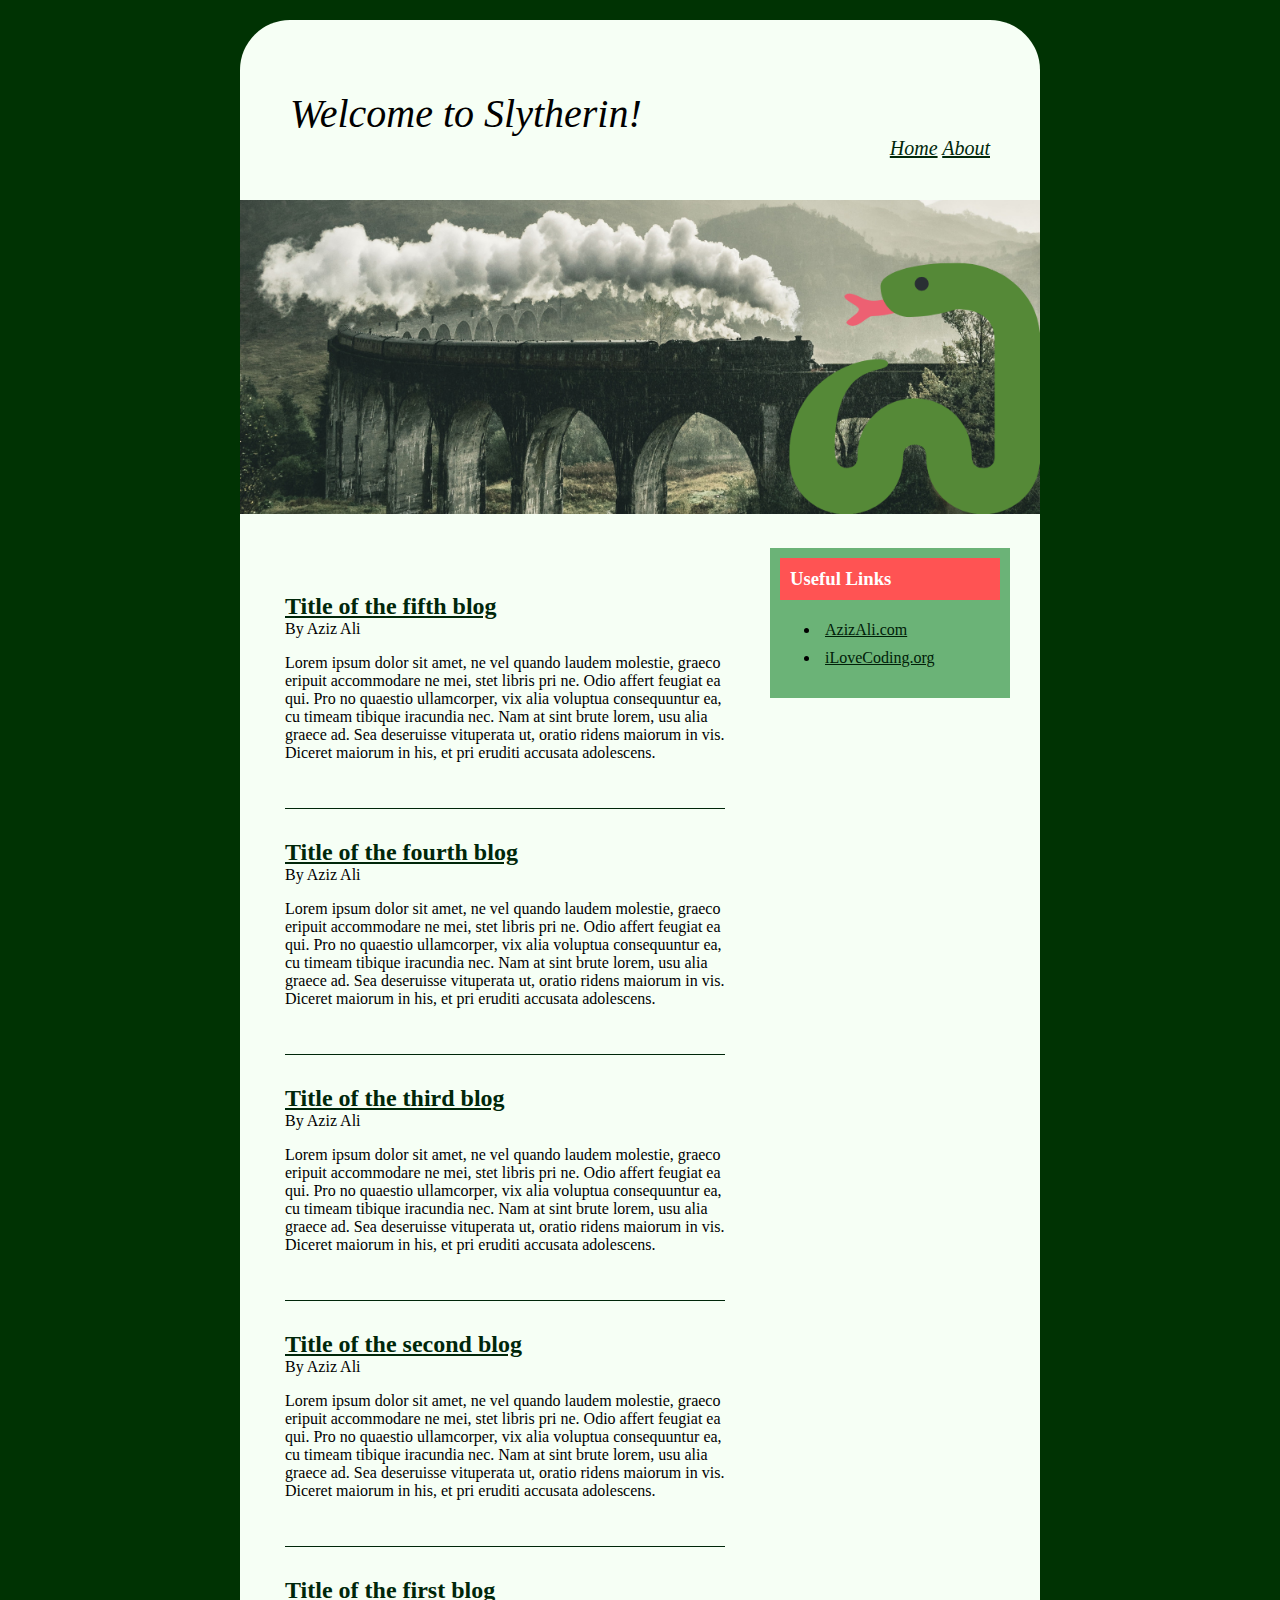
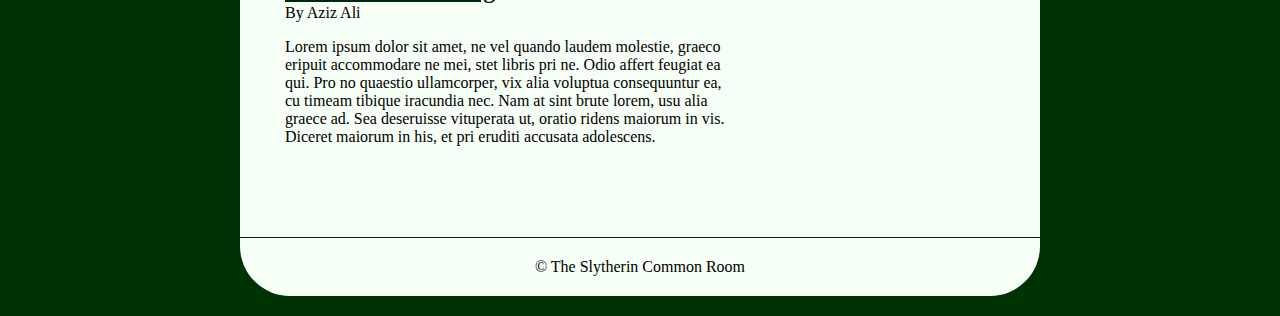
<file: index.html>
<!DOCTYPE html>
<html ang="en">
<head>
    <meta arset="UTF-8"></metaarset></h>
    <meta name="wport" content="width=device-width, initial-scale=1.0"></h>
    <meta http-equiv="X-UA-Compatible" content="ie=edge">
    <link rel="stylesheet" href="css/style.css">
    <title>Slytherin Common Room</title>
</head>
<body>
    <div class="wrapper">
        <header>
            <div id="logo">
                Welcome to Slytherin!
            </div>
            <nav>
                <a href="index.html">Home</a>
                <a href="about.html">About</a>
            </nav>
        </header>
        <div id="big-image">
            <img width="100%" src="img/banner.png" alt="Hogwarts train and a snake">
        </div>
        <div class="aside">
            <h3>Useful Links</h3>
            <ul>
                <li>
                    <a href="http://azizali.com">AzizAli.com</a>
                </li>
                <li>
                    <a href="http://ilovecoding.org">iLoveCoding.org</a>
                </li>
            </ul>
        </div>
        <main>
            <section>
                <article>
                    <h2>
                        <a href="">Title of the fifth blog</a>
                    </h2>
                    <span>By Aziz Ali</span>
                    <p>
                        Lorem ipsum dolor sit amet, ne vel quando laudem molestie, graeco eripuit accommodare ne mei, stet libris pri ne. Odio affert feugiat ea qui. Pro no quaestio ullamcorper, vix alia voluptua consequuntur ea, cu timeam tibique iracundia nec. Nam at sint brute lorem, usu alia graece ad. Sea deseruisse vituperata ut, oratio ridens maiorum in vis. Diceret maiorum in his, et pri eruditi accusata adolescens.
                    </p>
                </article>
                <article>
                    <h2>
                        <a href="">Title of the fourth blog</a>
                    </h2>
                    <span>By Aziz Ali</span>
                    <p>
                        Lorem ipsum dolor sit amet, ne vel quando laudem molestie, graeco eripuit accommodare ne mei, stet libris pri ne. Odio affert feugiat ea qui. Pro no quaestio ullamcorper, vix alia voluptua consequuntur ea, cu timeam tibique iracundia nec. Nam at sint brute lorem, usu alia graece ad. Sea deseruisse vituperata ut, oratio ridens maiorum in vis. Diceret maiorum in his, et pri eruditi accusata adolescens.
                    </p>
                </article>                <article>
                    <h2>
                        <a href="">Title of the third blog</a>
                    </h2>
                    <span>By Aziz Ali</span>
                    <p>
                        Lorem ipsum dolor sit amet, ne vel quando laudem molestie, graeco eripuit accommodare ne mei, stet libris pri ne. Odio affert feugiat ea qui. Pro no quaestio ullamcorper, vix alia voluptua consequuntur ea, cu timeam tibique iracundia nec. Nam at sint brute lorem, usu alia graece ad. Sea deseruisse vituperata ut, oratio ridens maiorum in vis. Diceret maiorum in his, et pri eruditi accusata adolescens.
                    </p>
                </article>                <article>
                    <h2>
                        <a href="">Title of the second blog</a>
                    </h2>
                    <span>By Aziz Ali</span>
                    <p>
                        Lorem ipsum dolor sit amet, ne vel quando laudem molestie, graeco eripuit accommodare ne mei, stet libris pri ne. Odio affert feugiat ea qui. Pro no quaestio ullamcorper, vix alia voluptua consequuntur ea, cu timeam tibique iracundia nec. Nam at sint brute lorem, usu alia graece ad. Sea deseruisse vituperata ut, oratio ridens maiorum in vis. Diceret maiorum in his, et pri eruditi accusata adolescens.
                    </p>
                </article>
                <article>
                    <h2>
                        <a href="">Title of the first blog</a>
                    </h2>
                    <span>By Aziz Ali</span>
                    <p>
                        Lorem ipsum dolor sit amet, ne vel quando laudem molestie, graeco eripuit accommodare ne mei, stet libris pri ne. Odio affert feugiat ea qui. Pro no quaestio ullamcorper, vix alia voluptua consequuntur ea, cu timeam tibique iracundia nec. Nam at sint brute lorem, usu alia graece ad. Sea deseruisse vituperata ut, oratio ridens maiorum in vis. Diceret maiorum in his, et pri eruditi accusata adolescens.
                    </p>
                </article>
            </section>

        </main>
        <footer>
            &copy; The Slytherin Common Room
        </footer>
    </div>
</body>
</html>
</file>
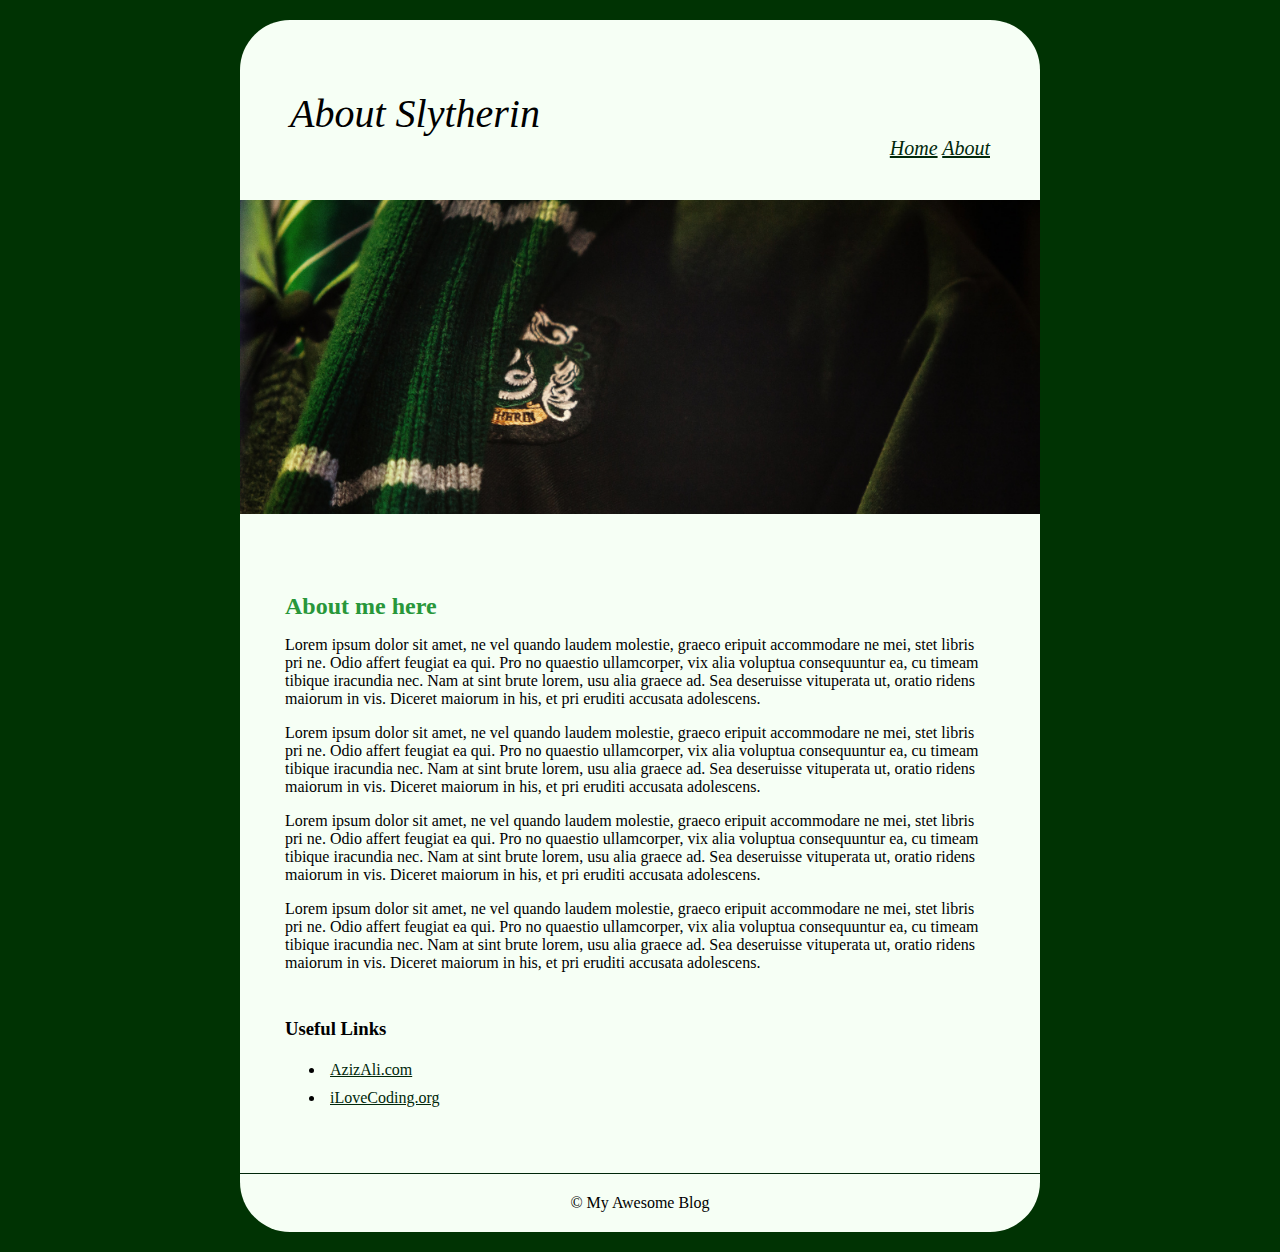
<file: about.html>
<!DOCTYPE html>
<html ang="en">
<head>
    <meta arset="UTF-8"></metaarset></h>
    <meta name="wport" content="width=device-width, initial-scale=1.0"></h>
    <meta http-equiv="X-UA-Compatible" content="ie=edge">
    <link rel="stylesheet" href="css/style.css">
    <title>About - Slytherin</title>
</head>
<body>
    <div class="wrapper">
        <header>
            <div id="logo">
                About Slytherin
            </div>
            <nav>
                <a href="index.html">Home</a>
                <a href="about.html">About</a>
            </nav>
        </header>
        <div id="big-image">
            <img width="100%" src="img/banner2.png" alt="Slytherin cape">
        </div>
        <main>
            <section>
                <article>
                    <h2>
                        About me here
                    </h2>
                    <p>
                        Lorem ipsum dolor sit amet, ne vel quando laudem molestie, graeco eripuit accommodare ne mei, stet libris pri ne. Odio affert feugiat ea qui. Pro no quaestio ullamcorper, vix alia voluptua consequuntur ea, cu timeam tibique iracundia nec. Nam at sint brute lorem, usu alia graece ad. Sea deseruisse vituperata ut, oratio ridens maiorum in vis. Diceret maiorum in his, et pri eruditi accusata adolescens.
                    </p>                    <p>
                        Lorem ipsum dolor sit amet, ne vel quando laudem molestie, graeco eripuit accommodare ne mei, stet libris pri ne. Odio affert feugiat ea qui. Pro no quaestio ullamcorper, vix alia voluptua consequuntur ea, cu timeam tibique iracundia nec. Nam at sint brute lorem, usu alia graece ad. Sea deseruisse vituperata ut, oratio ridens maiorum in vis. Diceret maiorum in his, et pri eruditi accusata adolescens.
                    </p>                    <p>
                        Lorem ipsum dolor sit amet, ne vel quando laudem molestie, graeco eripuit accommodare ne mei, stet libris pri ne. Odio affert feugiat ea qui. Pro no quaestio ullamcorper, vix alia voluptua consequuntur ea, cu timeam tibique iracundia nec. Nam at sint brute lorem, usu alia graece ad. Sea deseruisse vituperata ut, oratio ridens maiorum in vis. Diceret maiorum in his, et pri eruditi accusata adolescens.
                    </p>                    <p>
                        Lorem ipsum dolor sit amet, ne vel quando laudem molestie, graeco eripuit accommodare ne mei, stet libris pri ne. Odio affert feugiat ea qui. Pro no quaestio ullamcorper, vix alia voluptua consequuntur ea, cu timeam tibique iracundia nec. Nam at sint brute lorem, usu alia graece ad. Sea deseruisse vituperata ut, oratio ridens maiorum in vis. Diceret maiorum in his, et pri eruditi accusata adolescens.
                    </p>
                </article>
            </section>
            <aside>
                <h3>Useful Links</h3>
                <ul>
                    <li>
                        <a href="http://azizali.com">AzizAli.com</a>
                    </li>
                    <li>
                        <a href="http://ilovecoding.org">iLoveCoding.org</a>
                    </li>
                </ul>
            </aside>
        </main>
        <footer>
            &copy; My Awesome Blog
        </footer>
    </div>
</body>
</html>
</file>
<file: css/style.css>
*{
    box-sizing: border-box
}

h2,h3{
    margin: 0;
}

body{
    background-color: #003303;
    margin: 20px 0;
    font-family: Georgia, 'Times New Roman', Times, serif;
}

.wrapper{
    width: 800px;
    margin: 0 auto;
    background-color: #f6fff5;
    border-radius: 50px;
}

header{
    padding: 70px 50px 40px 50px;
    overflow: hidden;
    font-size: 20px;
    font-style: italic;
}

header > #logo{
    font-size: 2em;
}

nav{
    float: right;
}

a{
    color: rgb(0, 39, 10);
}

h2{
    color: #28973a;
}

main{
    padding: 45px;
    overflow: hidden;
}

section{
    width: 100%;
    float: left;
}

article{
    padding: 30px 0px;
    border-bottom: 1px solid rgb(0, 39, 10);
}

article:last-child{
    border-bottom: 0px;
}

.aside{
    width: 30%;
    float: right;
    background-color: #6bb377;
    padding: 10px;
    margin: 30px 30px 0px 0px;
}

.aside{
    position: sticky;
    top: 30px;
}

.aside h3{
    background-color: #ff5353;
    color: #ffffff;
    padding: 10px;
}

.aside a{
    color: rgb(0, 32, 8);
}

li{
    padding: 5px
}

a:hover {
    color: rgb(10, 134, 10);
}

a:active {
    color: #ff5353;
}

footer{
    padding: 20px;
    border-top: 1px solid rgb(0, 39, 10);
    text-align: center;
}
</file>
